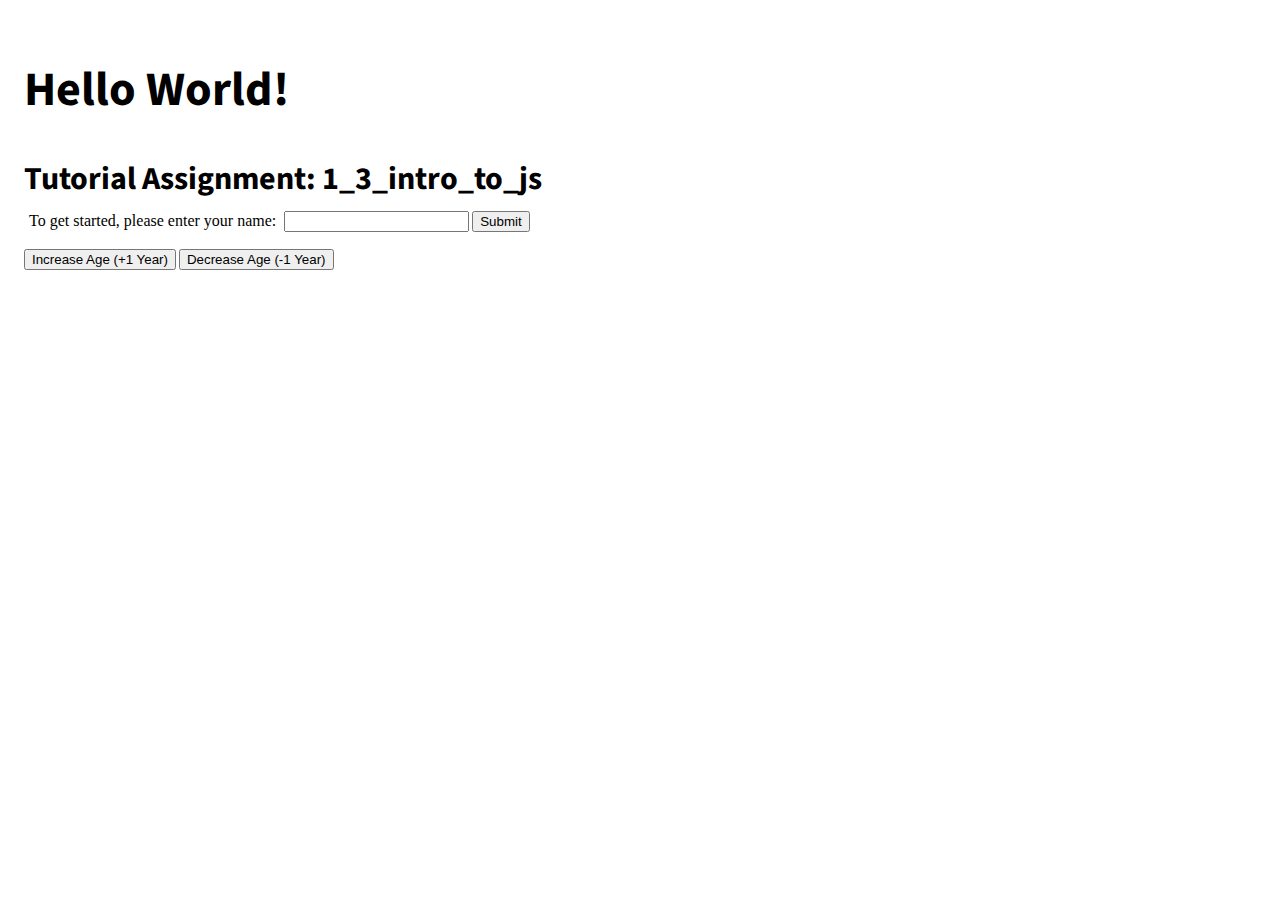
<file: 1_3_intro_to_js/index.html>
<!DOCTYPE html>
  <head>
    <meta charset="utf-8">
    <title>Interactive Data Visualization Tutorial</title>
    <link rel="stylesheet" href="https://fonts.googleapis.com/css?family=Source+Sans+Pro">
    <link rel="stylesheet" href="./style.css">
  </head>
  <body>
    <h1>Hello World!</h1>
    <h3>Tutorial Assignment: 1_3_intro_to_js </h3>
    <div>
      <label id="label">To get started, please enter your name:</label>
      <input type="text" id="name-input">
      <button id="name-submit" onclick="updateName()">Submit</button>
      <p id="printInfo"></p>
    </div>
    <div>
      <button id="increaseAge" onclick="increaseAge()">Increase Age (+1 Year)</button>
      <button id="decreaseAge" onclick="decreaseAge()">Decrease Age (-1 Year)</button>
    </div>
    <script src="main.js"></script>
  </body>
</html>
</file>
<file: 1_3_intro_to_js/style.css>
body {
  font-family: "Source Sans Pro", sans-serif;
  font-size: 16px;
  padding: 1em;
}

h1 {
  font-size: 3em;
}

h3 {
  font-size: 2em;
  margin: 0.25em 0;
}

label, p {
  font-family: serif;
  font-size: 1em;
}

label {
  padding:5px;
}

section {
  padding: 2em 0;
}
</file>
